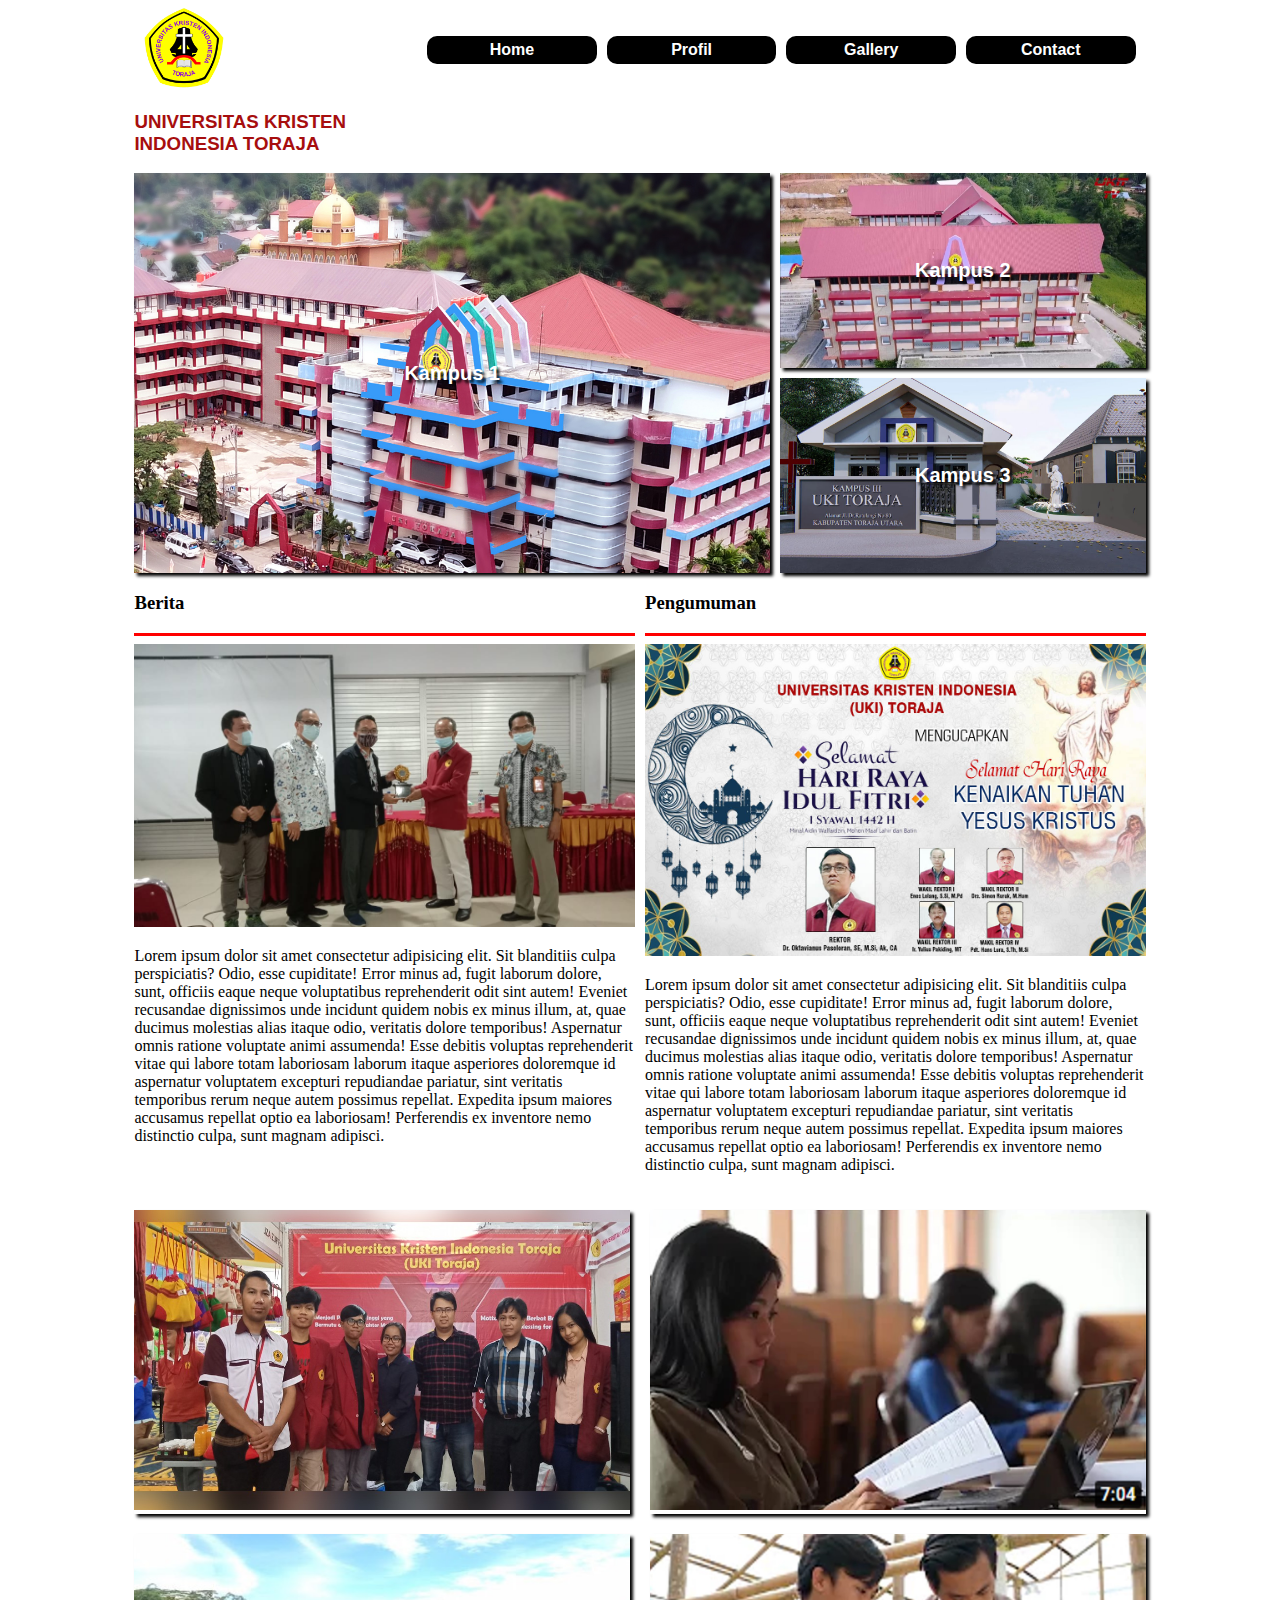
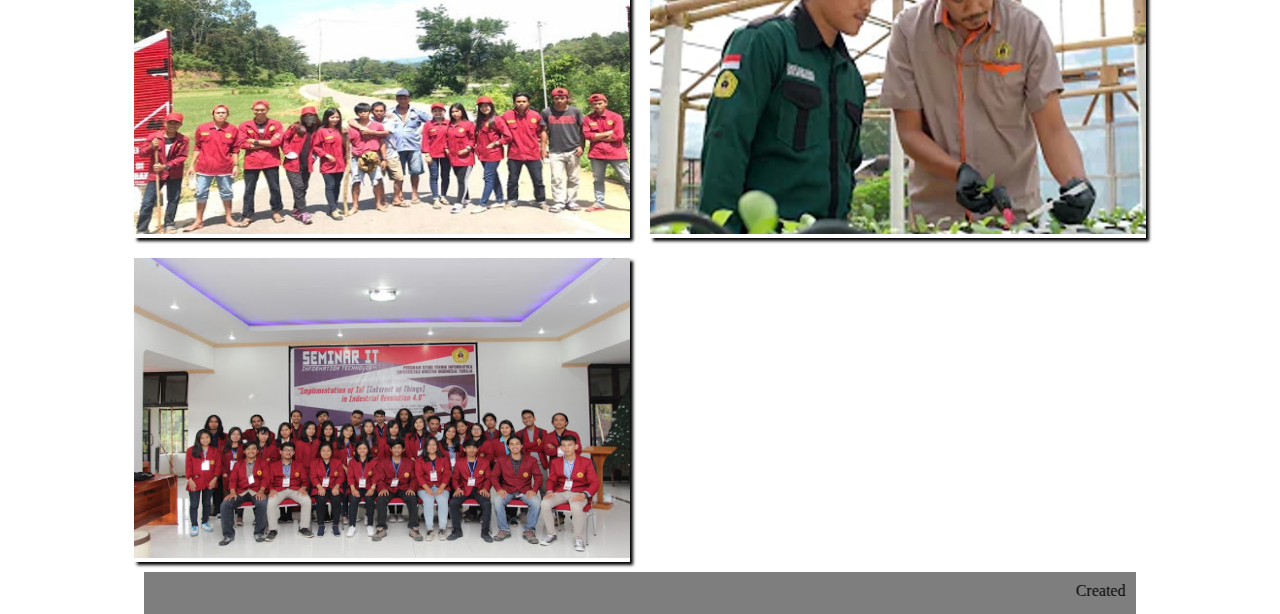
<file: index.html>
<!DOCTYPE html>
<html lang="en">
<head>
    <meta charset="UTF-8">
    <meta http-equiv="X-UA-Compatible" content="IE=edge">
    <meta name="viewport" content="width=device-width, initial-scale=1.0">
    <title>profil</title>
    <link rel="stylesheet" href="style.css">
</head>
<body>
    <div class="container">
        <nav>
            <div class="logo">
                <img src="logo.png" alt="">
            </div>
            <div class="menu">
                <ul>
                    <li><a href="index.html" class="tombol">Home</a></li>
                    <li><a href="#" class="tombol">Profil</a></li>
                    <li><a href="#" class="tombol">Gallery</a></li>
                    <li><a href="#" class="tombol">Contact</a></li>
                </ul>
            </div>
            <h3>UNIVERSITAS KRISTEN INDONESIA TORAJA</h3>
        </nav>
        <div class="jumbotron">
            <div class="gambar1"><h3>Kampus 1</h3></div>
            <div class="gambar2"><h3>Kampus 2</h3></div>
            <div class="gambar3"><h3>Kampus 3</h3></div>
        </div>
        <div class="info">
            <div class="berita"><h3>Berita</h3>
                <hr size="3" color="red">
                <img src="grid/bps.jpeg" alt="">
                <p>Lorem ipsum dolor sit amet consectetur adipisicing elit. 
                    Sit blanditiis culpa perspiciatis? Odio, esse cupiditate! 
                    Error minus ad, fugit laborum dolore, sunt, officiis eaque 
                    neque voluptatibus reprehenderit odit sint autem! Eveniet 
                    recusandae dignissimos unde incidunt quidem nobis ex minus
                    illum, at, quae ducimus molestias alias itaque odio, 
                    veritatis dolore temporibus! Aspernatur omnis ratione 
                    voluptate animi assumenda! Esse debitis voluptas reprehenderit
                    vitae qui labore totam laboriosam laborum itaque asperiores 
                    doloremque id aspernatur voluptatem excepturi repudiandae 
                    pariatur, sint veritatis temporibus rerum neque autem possimus
                    repellat. Expedita ipsum maiores accusamus repellat optio ea 
                    laboriosam! Perferendis ex inventore nemo distinctio culpa, 
                    sunt magnam adipisci.
                </p>
            </div>
            <div class="pengumuman"><h3>Pengumuman</h3>
                <hr size="3" color="red">
                <img src="Iklan.jpg" alt="">
                <p>Lorem ipsum dolor sit amet consectetur adipisicing elit. 
                    Sit blanditiis culpa perspiciatis? Odio, esse cupiditate! 
                    Error minus ad, fugit laborum dolore, sunt, officiis eaque 
                    neque voluptatibus reprehenderit odit sint autem! Eveniet 
                    recusandae dignissimos unde incidunt quidem nobis ex minus
                    illum, at, quae ducimus molestias alias itaque odio, 
                    veritatis dolore temporibus! Aspernatur omnis ratione 
                    voluptate animi assumenda! Esse debitis voluptas reprehenderit
                    vitae qui labore totam laboriosam laborum itaque asperiores 
                    doloremque id aspernatur voluptatem excepturi repudiandae 
                    pariatur, sint veritatis temporibus rerum neque autem possimus
                    repellat. Expedita ipsum maiores accusamus repellat optio ea 
                    laboriosam! Perferendis ex inventore nemo distinctio culpa, 
                    sunt magnam adipisci.
                </p>
            </div>
        </div>
        <div class="gallery">
            <div><img src="gallery/expo.jpg" alt=""></div>
            <div><img src="gallery/informatika.jpg" alt=""></div>
            <div><img src="gallery/kkn.jpg" alt=""></div>
            <div><img src="gallery/Pertanian.jpg" alt=""></div>
            <div><img src="gallery/seminar.jpg" alt=""></div>
        </div>
        <footer><marquee>Created by: Aguspianto R.</marquee></footer>
    </div>
</body>
</html>
</file>
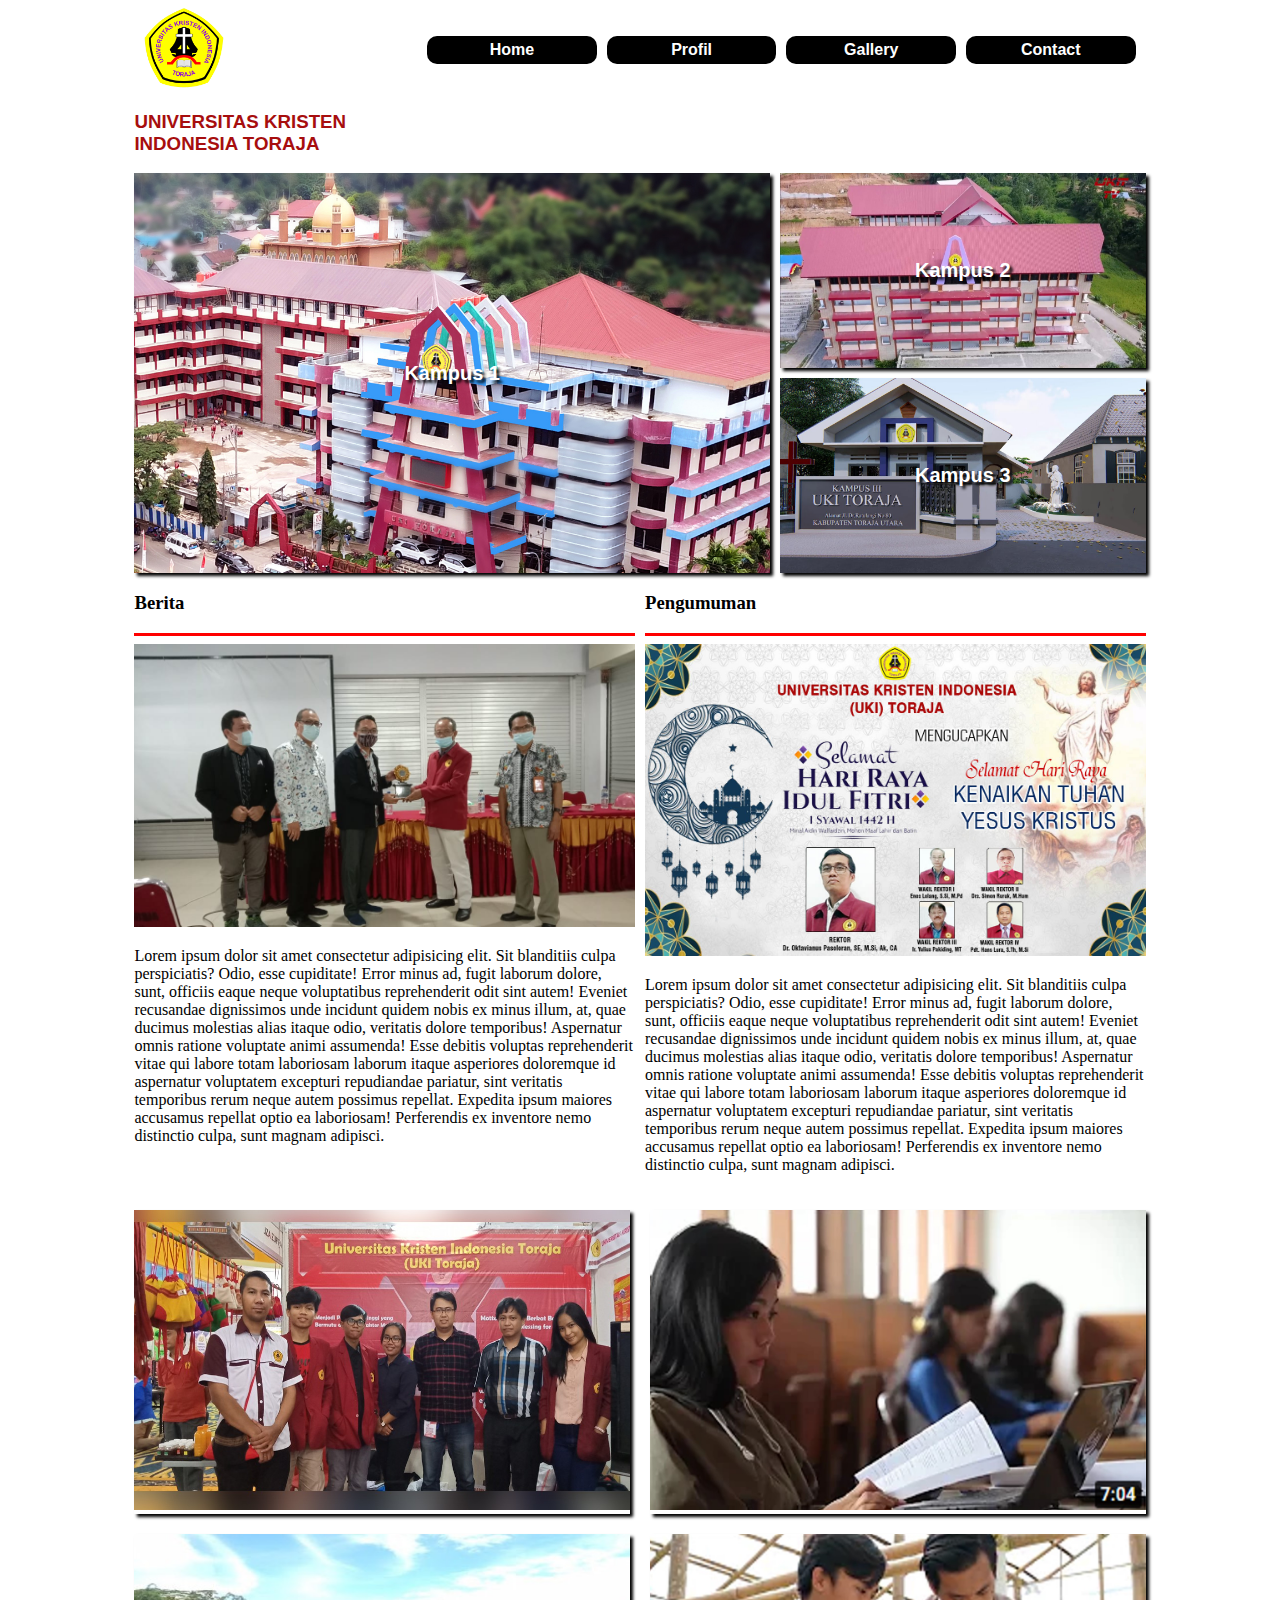
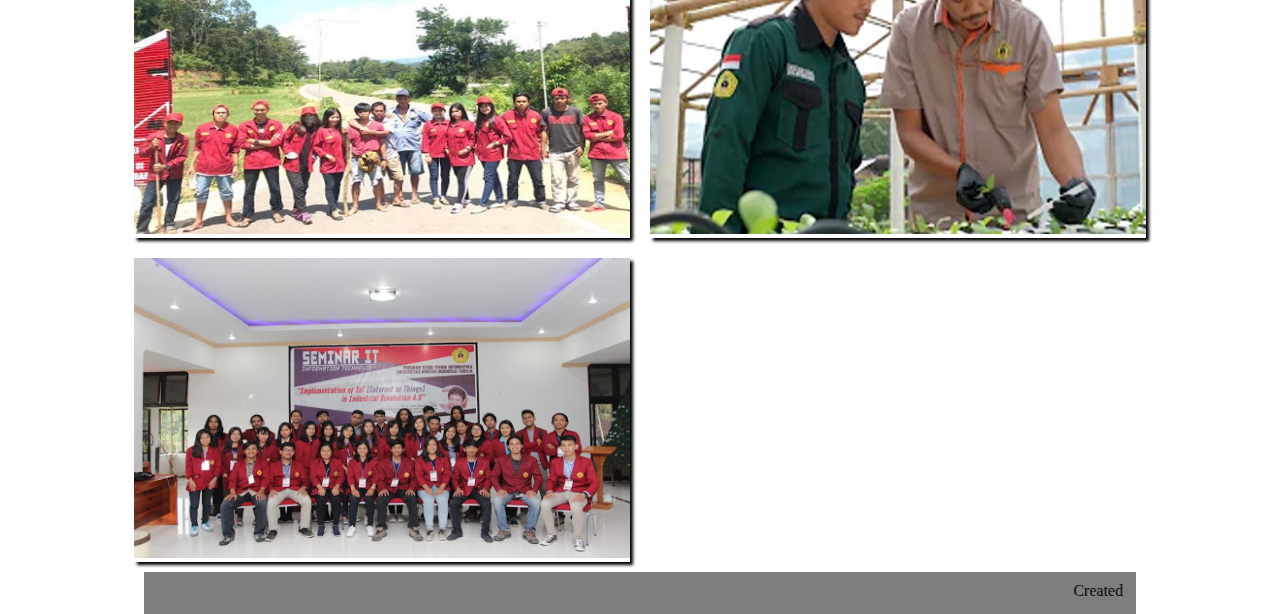
<file: profil.html>
<!DOCTYPE html>
<html lang="en">
<head>
    <meta charset="UTF-8">
    <meta http-equiv="X-UA-Compatible" content="IE=edge">
    <meta name="viewport" content="width=device-width, initial-scale=1.0">
    <title>profil</title>
    <link rel="stylesheet" href="style.css">
</head>
<body>
    <div class="container">
        <nav>
            <div class="logo">
                <img src="logo.png" alt="">
            </div>
            <div class="menu">
                <ul>
                    <li><a href="home.html" class="tombol">Home</a></li>
                    <li><a href="profil.html" class="tombol">Profil</a></li>
                    <li><a href="gallery.html" class="tombol">Gallery</a></li>
                    <li><a href="contact.html" class="tombol">Contact</a></li>
                </ul>
            </div>
            <h3>UNIVERSITAS KRISTEN INDONESIA TORAJA</h3>
        </nav>
        <div class="jumbotron">
            <div class="gambar1"><h3>Kampus 1</h3></div>
            <div class="gambar2"><h3>Kampus 2</h3></div>
            <div class="gambar3"><h3>Kampus 3</h3></div>
        </div>
        <div class="info">
            <div class="berita"><h3>Berita</h3>
                <hr size="3" color="red">
                <img src="grid/bps.jpeg" alt="">
                <p>Lorem ipsum dolor sit amet consectetur adipisicing elit. 
                    Sit blanditiis culpa perspiciatis? Odio, esse cupiditate! 
                    Error minus ad, fugit laborum dolore, sunt, officiis eaque 
                    neque voluptatibus reprehenderit odit sint autem! Eveniet 
                    recusandae dignissimos unde incidunt quidem nobis ex minus
                    illum, at, quae ducimus molestias alias itaque odio, 
                    veritatis dolore temporibus! Aspernatur omnis ratione 
                    voluptate animi assumenda! Esse debitis voluptas reprehenderit
                    vitae qui labore totam laboriosam laborum itaque asperiores 
                    doloremque id aspernatur voluptatem excepturi repudiandae 
                    pariatur, sint veritatis temporibus rerum neque autem possimus
                    repellat. Expedita ipsum maiores accusamus repellat optio ea 
                    laboriosam! Perferendis ex inventore nemo distinctio culpa, 
                    sunt magnam adipisci.
                </p>
            </div>
            <div class="pengumuman"><h3>Pengumuman</h3>
                <hr size="3" color="red">
                <img src="Iklan.jpg" alt="">
                <p>Lorem ipsum dolor sit amet consectetur adipisicing elit. 
                    Sit blanditiis culpa perspiciatis? Odio, esse cupiditate! 
                    Error minus ad, fugit laborum dolore, sunt, officiis eaque 
                    neque voluptatibus reprehenderit odit sint autem! Eveniet 
                    recusandae dignissimos unde incidunt quidem nobis ex minus
                    illum, at, quae ducimus molestias alias itaque odio, 
                    veritatis dolore temporibus! Aspernatur omnis ratione 
                    voluptate animi assumenda! Esse debitis voluptas reprehenderit
                    vitae qui labore totam laboriosam laborum itaque asperiores 
                    doloremque id aspernatur voluptatem excepturi repudiandae 
                    pariatur, sint veritatis temporibus rerum neque autem possimus
                    repellat. Expedita ipsum maiores accusamus repellat optio ea 
                    laboriosam! Perferendis ex inventore nemo distinctio culpa, 
                    sunt magnam adipisci.
                </p>
            </div>
        </div>
        <div class="gallery">
            <div><img src="gallery/expo.jpg" alt=""></div>
            <div><img src="gallery/informatika.jpg" alt=""></div>
            <div><img src="gallery/kkn.jpg" alt=""></div>
            <div><img src="gallery/Pertanian.jpg" alt=""></div>
            <div><img src="gallery/seminar.jpg" alt=""></div>
        </div>
        <footer><marquee>Created by: Aguspianto R.</marquee></footer>
    </div>
</body>
</html>
</file>
<file: style.css>
.container {
  height: 400px;
  width: 80%;
  margin: auto;
}
nav {
  display: grid;
  grid-template-columns: 1fr 3fr;
  align-items: center;
}
nav h3 {
  font-family: Arial, Helvetica, sans-serif;
  color: rgb(167, 14, 14);
}
.logo img {
  width: 80px;
  margin-left: 10px;
}
.menu ul {
  display: grid;
  grid-template-columns: repeat(auto-fit, minmax(100px, 1fr));
  list-style: none;
  grid-gap: 10px;
  margin-right: 10px;
}
.menu ul li {
  color: white;
  background-color: black;
  font-family: Arial, Helvetica, sans-serif;
  font-weight: bold;
  text-align: center;
  border-radius: 10px;
  padding: 5px;
}
.menu ul li a {
  color: white;
  text-decoration: none;
}
.tombol:hover {
  color: tomato;
  font-size: 19px;
}
.jumbotron {
  display: grid;
  grid-template-areas:
    "gambar1 gambar1 gambar2"
    "gambar1 gambar1 gambar3";
  grid-gap: 10px;
}
.gambar1 {
  display: grid;
  grid-area: gambar1;
  height: 400px;
  background-image: url(uki-1.jpg);
  background-size: cover;
  background-position: center;
  justify-content: center;
  align-items: center;
  box-shadow: 3px 3px 3px black;
}
.gambar2 {
  display: grid;
  grid-area: gambar2;
  background-image: url(Kampus2.jpg);
  background-size: cover;
  background-position: center;
  justify-content: center;
  align-items: center;
  box-shadow: 3px 3px 3px black;
}
.gambar3 {
  display: grid;
  grid-area: gambar3;
  background-image: url(Kampus3.jpg);
  background-size: cover;
  background-position: center;
  justify-content: center;
  align-items: center;
  box-shadow: 3px 3px 3px black;
}
.jumbotron h3 {
  color: white;
  font-family: Arial, Helvetica, sans-serif;
  font-size: 20px;
  text-shadow: 3px 3px 3px black;
}
.info {
  display: grid;
  grid-template-columns: repeat(auto-fit, minmax(400px, 1fr));
  grid-gap: 10px;
}
.info img {
  width: 100%;
}
.gallery {
  margin-top: 20px;
  display: grid;
  grid-template-columns: repeat(auto-fit, minmax(400px, 1fr));
  grid-gap: 20px;
}
.gallery div {
  box-shadow: 3px 3px 3px black;
}
.gallery img {
  width: 100%;
  height: 300px;
}
footer {
  background-color: rgb(126, 126, 126);
  margin: 10px;
  padding: 10px;
}
</file>
